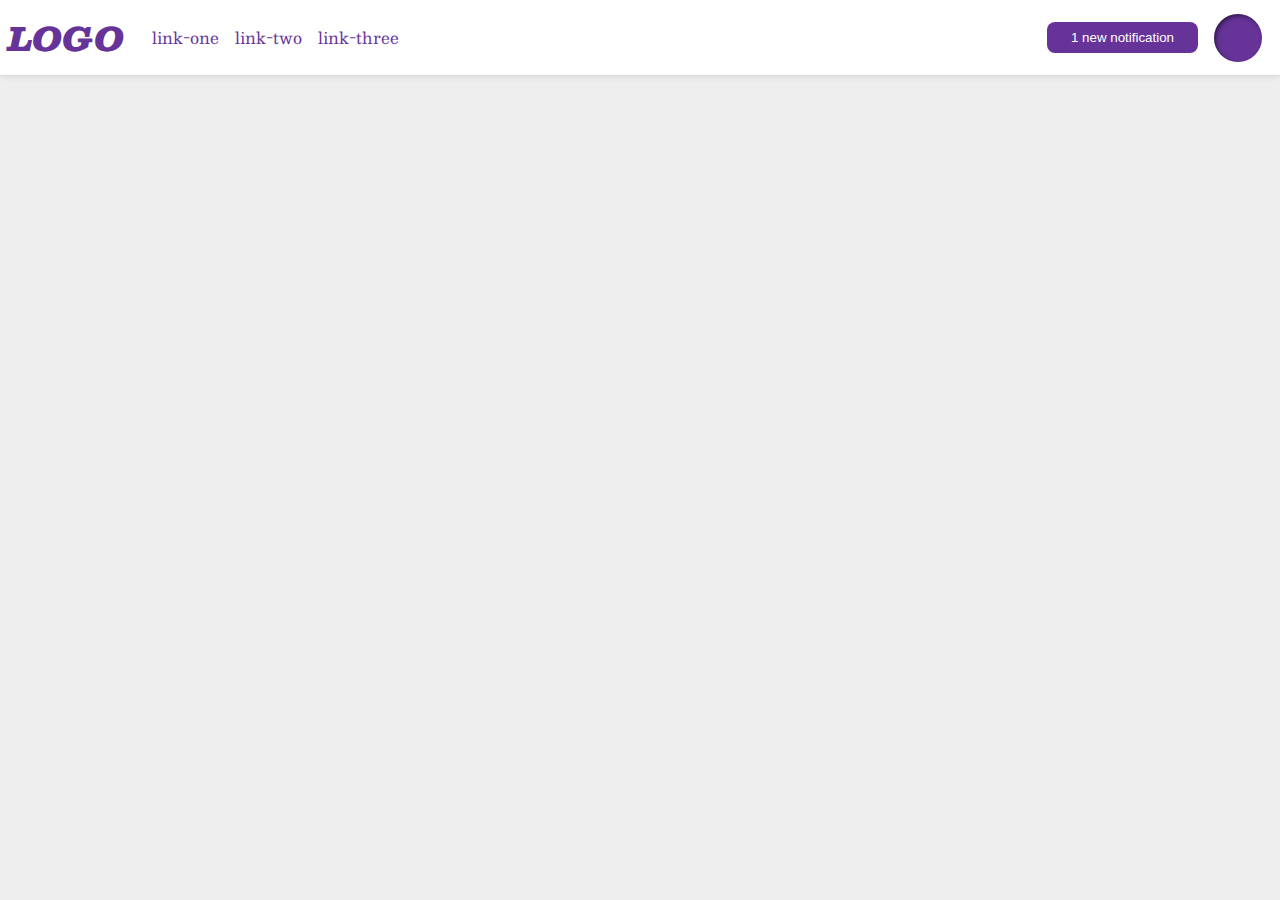
<file: foundations/flex/03-flex-header-2/index.html>
<!DOCTYPE html>
<html lang="en">
  <head>
    <meta charset="UTF-8">
    <meta http-equiv="X-UA-Compatible" content="IE=edge">
    <meta name="viewport" content="width=device-width, initial-scale=1.0">
    <title>Flex Header 2</title>
    <link rel="stylesheet" href="style.css">
  </head>
  <body>
    <div class="header">
      <div class="left">
        <div class="logo">
          LOGO
        </div>
        <ul class="links">
          <li><a href="https://google.com">link-one</a></li>
          <li><a href="https://google.com">link-two</a></li>
          <li><a href="https://google.com">link-three</a></li>
        </ul>
      </div>
      <div class="right">
        <button class="notifications">
          1 new notification
        </button>
        <div class="profile-image"></div>
      </div>
    </div>
  </body>
</html>
</file>
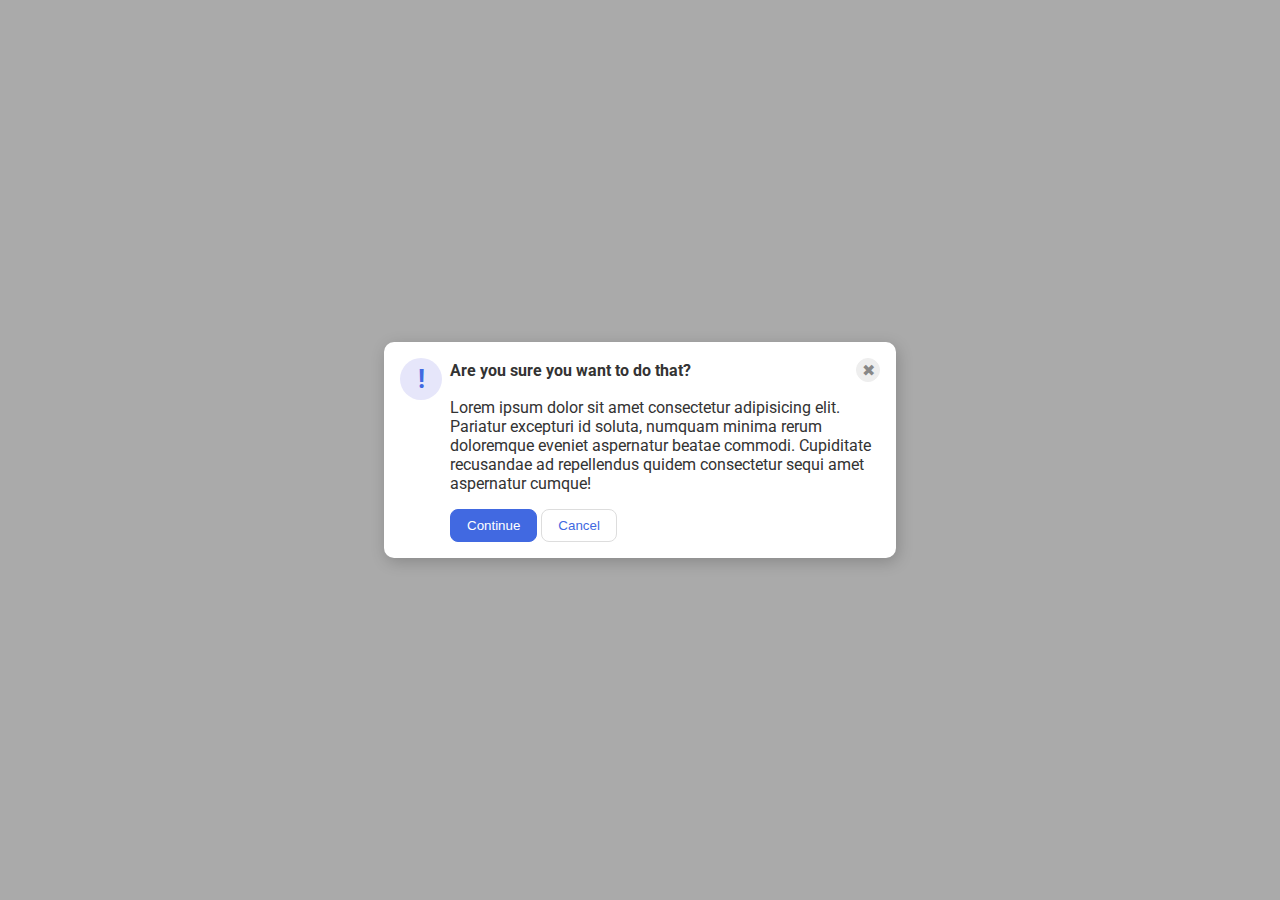
<file: foundations/flex/05-flex-modal/index.html>
<!DOCTYPE html>
<html lang="en">
  <head>
    <meta charset="UTF-8">
    <meta http-equiv="X-UA-Compatible" content="IE=edge">
    <meta name="viewport" content="width=device-width, initial-scale=1.0">
    <link rel="stylesheet" href="style.css">
    <title>Modal</title>
  </head>
  <body>
    <div class="modal">
      <div class="icon">!</div>
      <div class="container">
        <div class="header">Are you sure you want to do that?
          <button class="close-button">✖</button>
        </div>
        
        <div class="text">Lorem ipsum dolor sit amet consectetur adipisicing elit. Pariatur excepturi id soluta, numquam minima rerum doloremque eveniet aspernatur beatae commodi. Cupiditate recusandae ad repellendus quidem consectetur sequi amet aspernatur cumque!</div>
        <button class="continue">Continue</button>
        <button class="cancel">Cancel</button>
      </div>
    </div>
  </body>
</html>
</file>
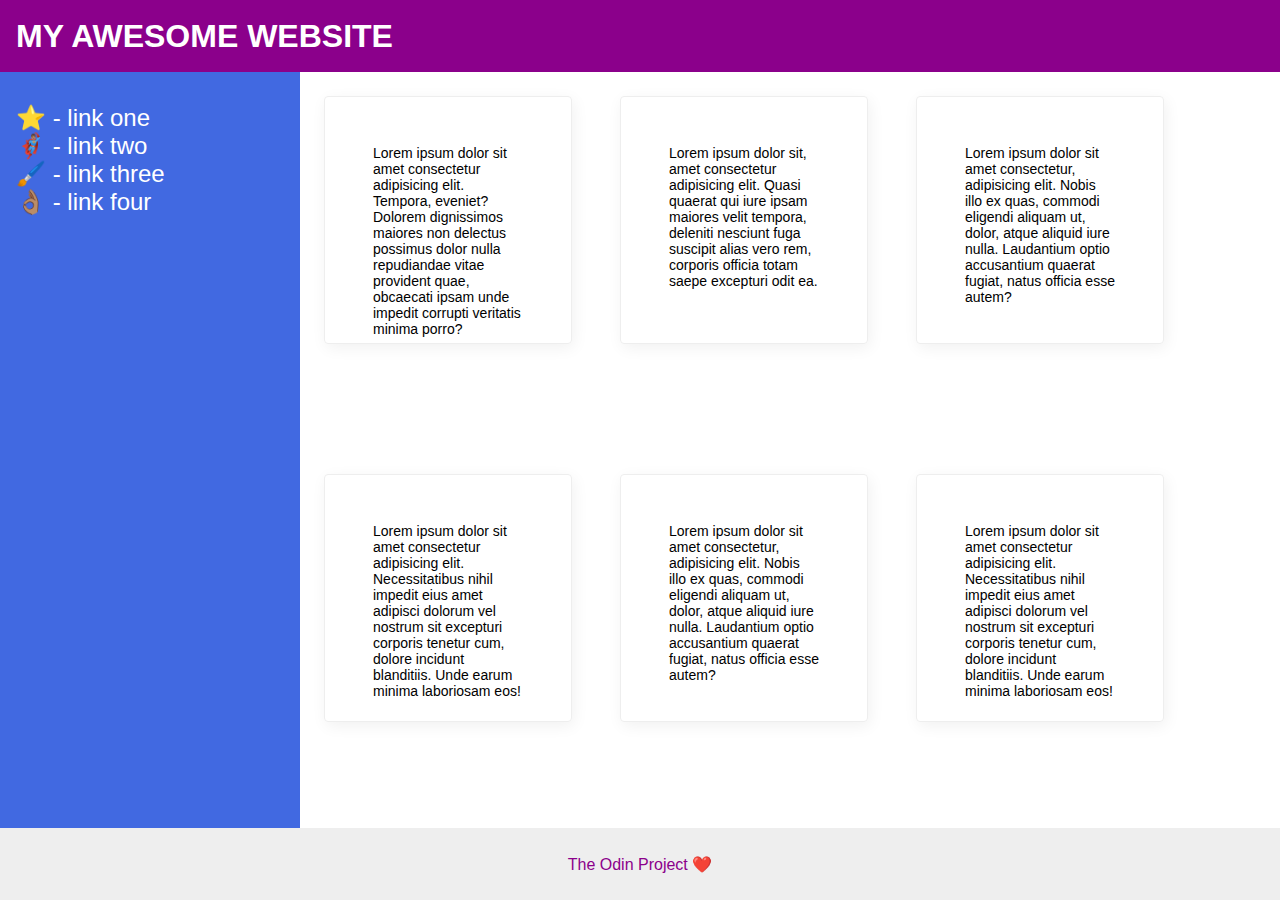
<file: foundations/flex/07-flex-layout-2/index.html>
<!DOCTYPE html>
<html lang="en">
  <head>
    <meta charset="UTF-8">
    <meta http-equiv="X-UA-Compatible" content="IE=edge">
    <meta name="viewport" content="width=device-width, initial-scale=1.0">
    <title>The Holy Grail</title>
    <link rel="stylesheet" href="style.css">
  </head>
  <body>
    <div class="header">
      MY AWESOME WEBSITE
    </div>
    
    <div class="container">
      <div class="sidebar">
        <ul>
          <li><a href="#">⭐ - link one</a></li>
          <li><a href="#">🦸🏽‍♂️ - link two</a></li>
          <li><a href="#">🖌️ - link three</a></li>
          <li><a href="#">👌🏽 - link four</a></li>
        </ul>
      </div>
      <div class="card-container">
        <div class="card">Lorem ipsum dolor sit amet consectetur adipisicing elit. Tempora, eveniet? Dolorem dignissimos maiores non delectus possimus dolor nulla repudiandae vitae provident quae, obcaecati ipsam unde impedit corrupti veritatis minima porro?</div>
        <div class="card">Lorem ipsum dolor sit, amet consectetur adipisicing elit. Quasi quaerat qui iure ipsam maiores velit tempora, deleniti nesciunt fuga suscipit alias vero rem, corporis officia totam saepe excepturi odit ea.</div>
        <div class="card">Lorem ipsum dolor sit amet consectetur, adipisicing elit. Nobis illo ex quas, commodi eligendi aliquam ut, dolor, atque aliquid iure nulla. Laudantium optio accusantium quaerat fugiat, natus officia esse autem?</div>
        <div class="card">Lorem ipsum dolor sit amet consectetur adipisicing elit. Necessitatibus nihil impedit eius amet adipisci dolorum vel nostrum sit excepturi corporis tenetur cum, dolore incidunt blanditiis. Unde earum minima laboriosam eos!</div>
        <div class="card">Lorem ipsum dolor sit amet consectetur, adipisicing elit. Nobis illo ex quas, commodi eligendi aliquam ut, dolor, atque aliquid iure nulla. Laudantium optio accusantium quaerat fugiat, natus officia esse autem?</div>
        <div class="card">Lorem ipsum dolor sit amet consectetur adipisicing elit. Necessitatibus nihil impedit eius amet adipisci dolorum vel nostrum sit excepturi corporis tenetur cum, dolore incidunt blanditiis. Unde earum minima laboriosam eos!</div>
      </div>
    </div>

    <div class="footer">
      The Odin Project ❤️
    </div>
    
  </body>
</html>
</file>
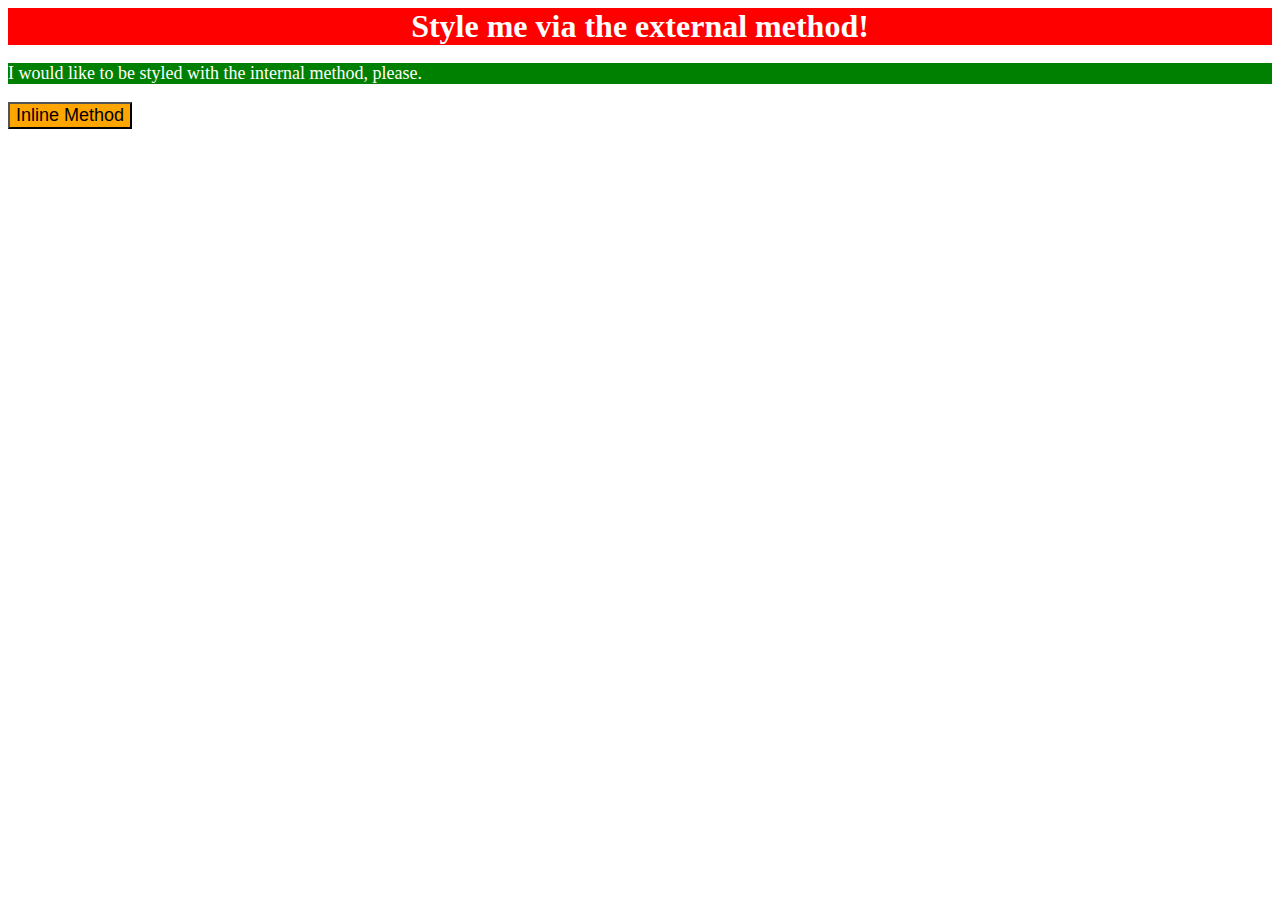
<file: foundations/intro-to-css/01-css-methods/index.html>
<!DOCTYPE html>
<html lang="en">
  <head>
    <link rel="stylesheet" href="style.css">
    <meta charset="UTF-8">
    <meta http-equiv="X-UA-Compatible" content="IE=edge">
    <meta name="viewport" content="width=device-width, initial-scale=1.0">
    <title>Methods for Adding CSS</title>
    <style>
      p{
        background-color: green;
        color: white;
        font-size: 18px;
      }
    </style>
  </head>
  <body>
    <div>Style me via the external method!</div>
    <p>I would like to be styled with the internal method, please.</p>
    <button style="background-color: orange; font-size: 18px;">Inline Method</button>
  </body>
</html>
</file>
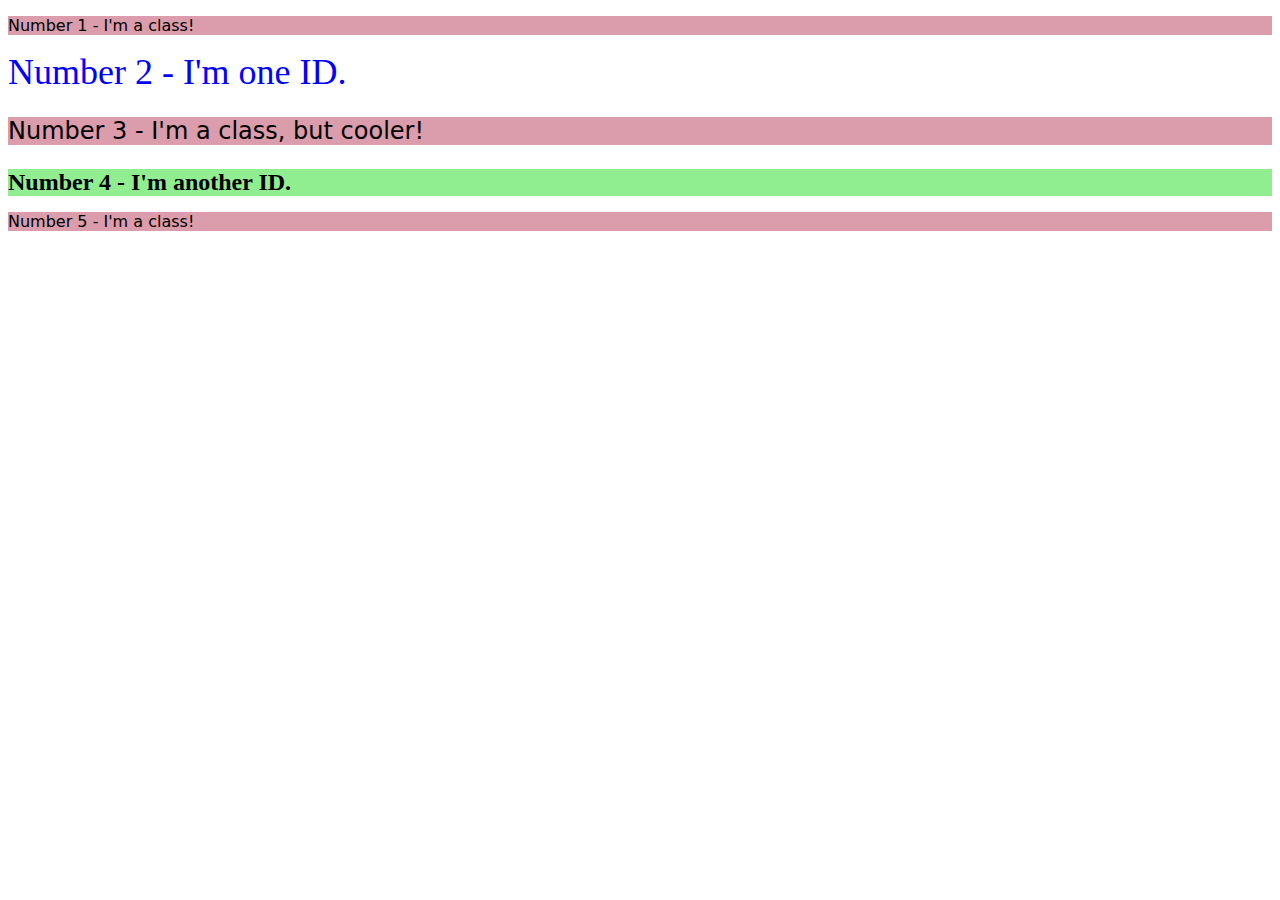
<file: foundations/intro-to-css/02-class-id-selectors/index.html>
<!DOCTYPE html>
<html lang="en">
  <head>
    <meta charset="UTF-8">
    <meta http-equiv="X-UA-Compatible" content="IE=edge">
    <meta name="viewport" content="width=device-width, initial-scale=1.0">
    <title>Class and ID Selectors</title>
    <link rel="stylesheet" href="style.css">
  </head>
  <body>
    <p class="odd">Number 1 - I'm a class!</p>
    <div id="two">Number 2 - I'm one ID.</div>
    <p class="odd adjust-font">Number 3 - I'm a class, but cooler!</p>
    <div id="four" class="adjust-font">Number 4 - I'm another ID.</div>
    <p class="odd">Number 5 - I'm a class!</p>
  </body>
</html>
</file>
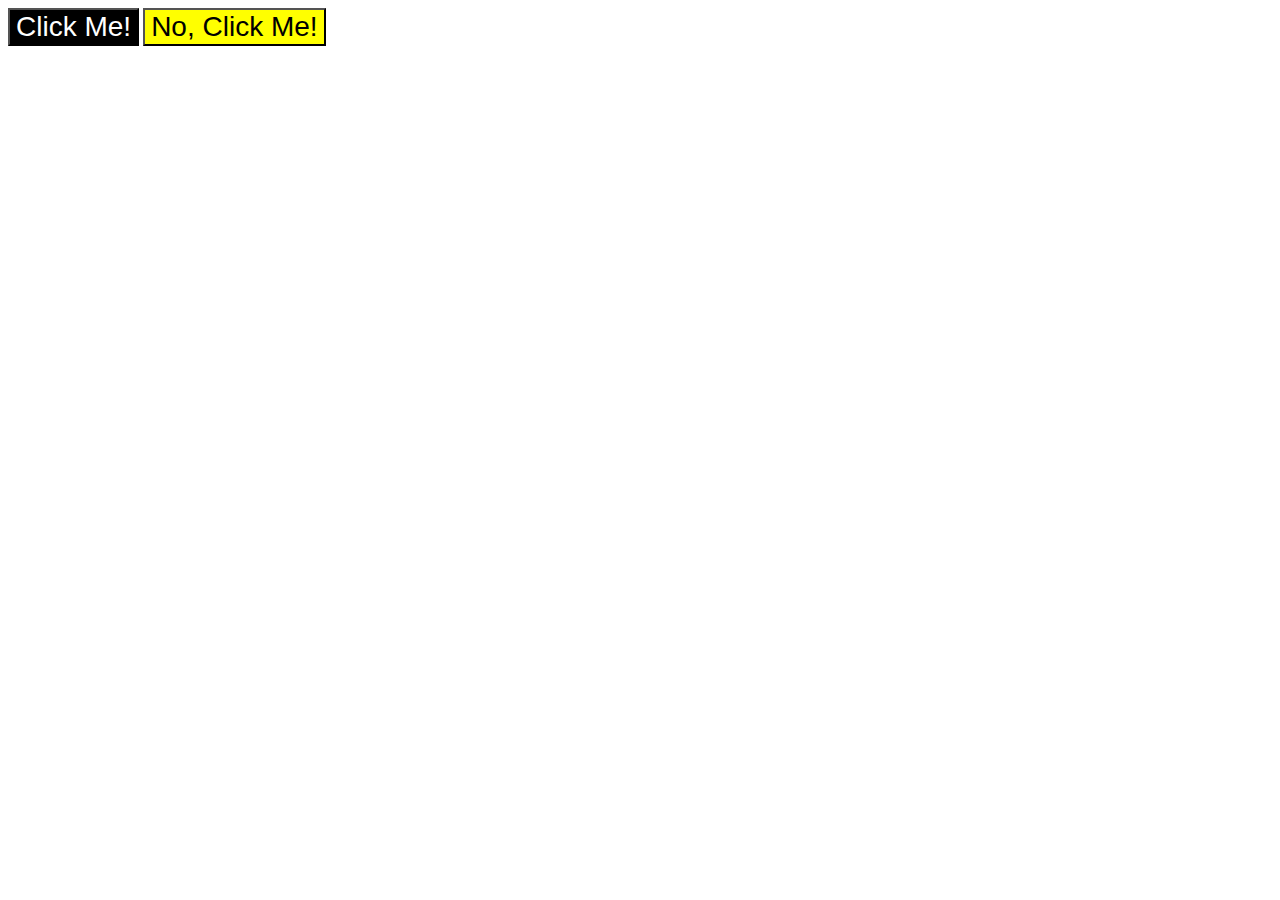
<file: foundations/intro-to-css/03-grouping-selectors/index.html>
<!DOCTYPE html>
<html lang="en">
  <head>
    <meta charset="UTF-8">
    <meta http-equiv="X-UA-Compatible" content="IE=edge">
    <meta name="viewport" content="width=device-width, initial-scale=1.0">
    <title>Grouping Selectors</title>
    <link rel="stylesheet" href="style.css">
  </head>
  <body>
    <button class="b1">Click Me!</button>
    <button class="b2">No, Click Me!</button>
  </body>
</html>
</file>
<file: foundations/flex/03-flex-header-2/style.css>
/* this is some magical font-importing.  
you'll learn about it later. */
@import url('https://fonts.googleapis.com/css2?family=Besley:ital,wght@0,400;1,900&display=swap');

body {
  margin: 0;
  background: #eee;
  font-family: Besley, serif;
}

.header {
  background: white;
  border-bottom: 1px solid #ddd;
  box-shadow: 0 0 8px rgba(0,0,0,.1);
}

.profile-image {
  background: rebeccapurple;
  box-shadow: inset 2px 2px 4px rgba(0,0,0,.5);
  border-radius: 50%;
  width: 48px;
  height: 48px;
}

.logo {
  color: rebeccapurple;
  font-size: 32px;
  font-weight: 900;
  font-style: italic;
}

button {
  border: none;
  border-radius: 8px;
  background: rebeccapurple;
  color: white;
  padding: 8px 24px;
}

a {
  /* this removes the line under our links */
  text-decoration: none;
  color: rebeccapurple;
}

ul {
  list-style-type: none;
}

/* my solution is from here, above are just the styles */

.header {
  display:flex;
  justify-content: space-between;
  padding: 8px;
}

.left {
  display: flex;
  align-items: center;
  gap: 16px;
}

.right {
  display: flex;
  gap: 16px;
  align-items: center;
  margin-right: 10px;
}

.links {
  display: flex;
  gap: 16px;
  padding-left: 12px;
}
</file>
<file: foundations/flex/05-flex-modal/style.css>
@import url('https://fonts.googleapis.com/css2?family=Roboto:wght@400;700&display=swap');

html, body {
  height: 100%;
}

body {
  font-family: Roboto, sans-serif;
  margin: 0;
  background: #aaa;
  color: #333;
  /* I'll give you this one for free lol */
  display: flex;
  align-items: center;
  justify-content: center;
}

.modal {
  background: white;
  width: 480px;
  border-radius: 10px;
  box-shadow: 2px 4px 16px rgba(0,0,0,.2);
}

.icon {
  color: royalblue;
  font-size: 26px;
  font-weight: 700;
  background: lavender;
  width: 42px;
  height: 42px;
  border-radius: 50%;
  display: flex;
  align-items: center;
  justify-content: center;
}

.close-button {
  background: #eee;
  border-radius: 50%;
  color: #888;
  font-weight: 400;
  font-size: 16px;
  height: 24px;
  width: 24px;
  display: flex;
  align-items: center;
  justify-content: center;
  border: 1px solid #eee;
  padding: 0;
}

button {
  cursor: pointer;
  padding: 8px 16px;
  border-radius: 8px;
}

button.continue {
  background: royalblue;
  border: 1px solid royalblue;
  color: white;
}

button.cancel {
  background: white;
  border: 1px solid #ddd;
  color: royalblue;
}


/* solution after here hehe */

.modal {
  display: flex;
  padding: 16px;
  gap:8px;
}

.icon {
  flex-shrink: 0;
}

.header {
  display: flex;
  justify-content: space-between;
  align-items: center;
  margin-bottom: 8px;
  font-weight: bold;
  margin-bottom: 16px;
}

.text {
  margin-bottom: 16px;
}
</file>
<file: foundations/flex/07-flex-layout-2/style.css>
body {
  font-family: -apple-system, BlinkMacSystemFont, 'Segoe UI', Roboto, Oxygen, Ubuntu, Cantarell, 'Open Sans', 'Helvetica Neue', sans-serif;
  margin: 0;
  min-height: 100vh;
}

.header {
  height: 72px;
  background: darkmagenta;
  color: white;
  font-size: 32px;
  font-weight: 900;
}

.footer {
  height: 72px;
  background: #eee;
  color: darkmagenta;
}

.sidebar {
  min-width: 300px;
  background: royalblue;
  box-sizing: border-box;
}

.card {
  border: 1px solid #eee;
  box-shadow: 2px 4px 16px rgba(0,0,0,.06);
  border-radius: 4px;
}


/* solution below thiss */

body {
  display: flex;
  flex-direction: column;
  justify-content: space-between;
  
}

ul {
  list-style-type: none;
  margin-left: none;
}

.container {
  display: flex;
}

.container {
  flex: 1;
}

.footer {
  display: flex;
  align-items: center;
  justify-content: center;
}

.header {
  display: flex;
  align-items: center;
  padding-left: 16px;
}

a {
  font-size: 24px;
  color: white;
  text-decoration: none;
}

ul {
  padding: 16px;
}

.card-container {
  display: flex;
  flex-wrap: wrap;  
  justify-content: flex-start;
}

.card {
  height: 150px;
  width: 150px;
  padding: 48px;
  font-size: 14px;
  margin: 24px;
}
</file>
<file: foundations/intro-to-css/01-css-methods/style.css>
div {
    background-color: red;
    color: white;
    font-size: 32px;
    text-align: center;
    font-weight: bold;
}
</file>
<file: foundations/intro-to-css/02-class-id-selectors/style.css>
.odd {
    background-color: #db9cab;
    font-family: Verdana, 'Dejavu Sans', sans-serif;

}

.adjust-font {
    font-size: 24px;
}

#two {
    color: blue;
    font-size: 36px;
}

#four {
    background-color: lightgreen;
    font-weight: bold;
}
</file>
<file: foundations/intro-to-css/03-grouping-selectors/style.css>
.b1 {
    background-color: black;
    color: white;
}

.b2 {
    background-color: yellow;
}

.b1, .b2 {
    font-size: 28px;
    font-family: Helvetica, "Times New Roman", sans-serif;
}
</file>
